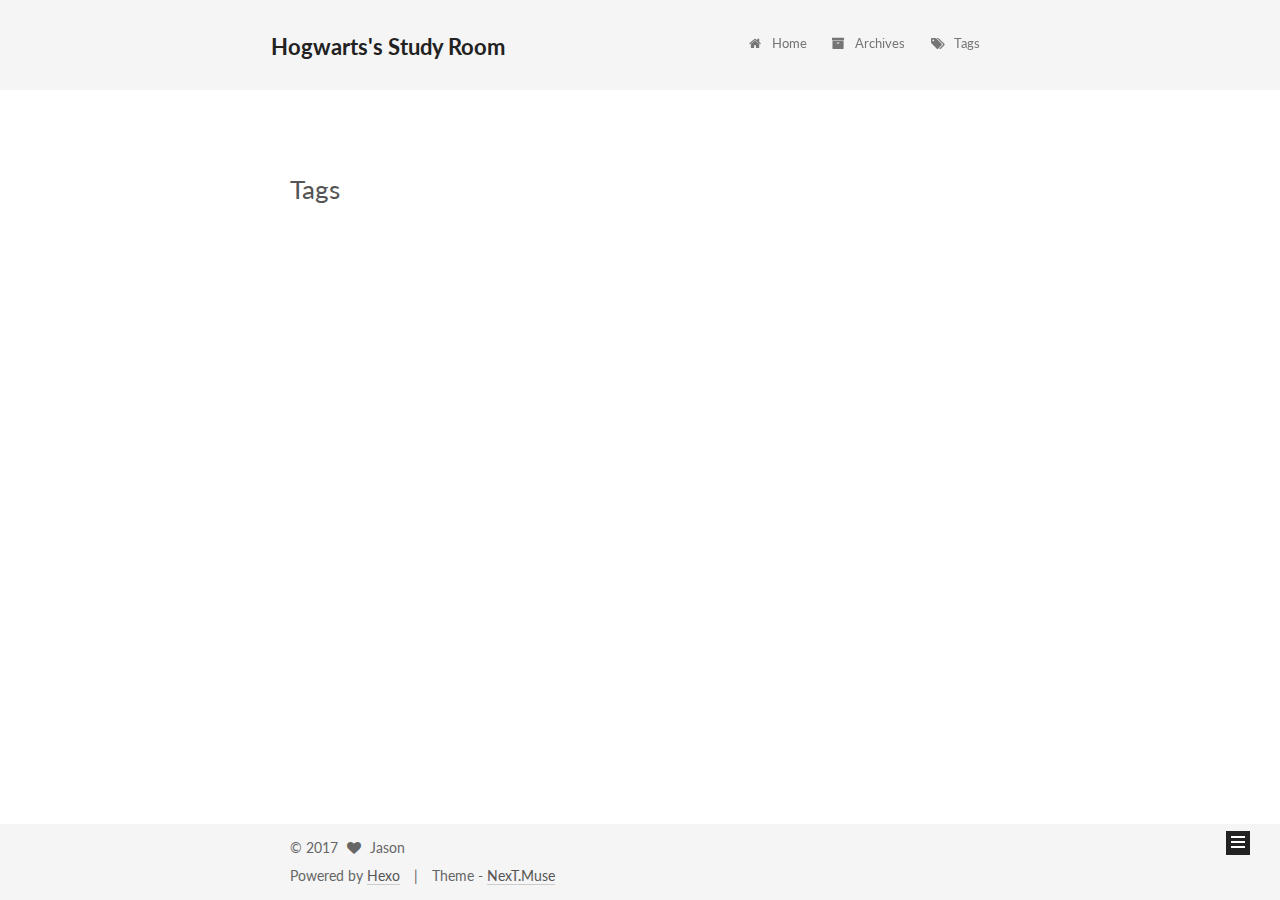
<file: tags/index.html>
<!doctype html>



  


<html class="theme-next muse use-motion" lang="EN">
<head>
  <meta charset="UTF-8"/>
<meta http-equiv="X-UA-Compatible" content="IE=edge" />
<meta name="viewport" content="width=device-width, initial-scale=1, maximum-scale=1"/>



<meta http-equiv="Cache-Control" content="no-transform" />
<meta http-equiv="Cache-Control" content="no-siteapp" />















  
  
  <link href="/lib/fancybox/source/jquery.fancybox.css?v=2.1.5" rel="stylesheet" type="text/css" />




  
  
  
  

  
    
    
  

  

  

  

  

  
    
    
    <link href="//fonts.googleapis.com/css?family=Lato:300,300italic,400,400italic,700,700italic&subset=latin,latin-ext" rel="stylesheet" type="text/css">
  






<link href="/lib/font-awesome/css/font-awesome.min.css?v=4.6.2" rel="stylesheet" type="text/css" />

<link href="/css/main.css?v=5.1.0" rel="stylesheet" type="text/css" />


  <meta name="keywords" content="Hexo, NexT" />








  <link rel="shortcut icon" type="image/x-icon" href="/favicon.ico?v=5.1.0" />






<meta property="og:type" content="website">
<meta property="og:title" content="Tags">
<meta property="og:url" content="http://yoursite.com/tags/index.html">
<meta property="og:site_name" content="Hogwarts's Study Room">
<meta property="og:updated_time" content="2017-03-26T00:31:11.000Z">
<meta name="twitter:card" content="summary">
<meta name="twitter:title" content="Tags">



<script type="text/javascript" id="hexo.configurations">
  var NexT = window.NexT || {};
  var CONFIG = {
    root: '/',
    scheme: 'Muse',
    sidebar: {"position":"left","display":"post","offset":12,"offset_float":0,"b2t":false,"scrollpercent":false},
    fancybox: true,
    motion: true,
    duoshuo: {
      userId: '0',
      author: 'Author'
    },
    algolia: {
      applicationID: '',
      apiKey: '',
      indexName: '',
      hits: {"per_page":10},
      labels: {"input_placeholder":"Search for Posts","hits_empty":"We didn't find any results for the search: ${query}","hits_stats":"${hits} results found in ${time} ms"}
    }
  };
</script>



  <link rel="canonical" href="http://yoursite.com/tags/"/>





  <title>
  

  
    Tags | Hogwarts's Study Room
  
</title>
</head>

<body itemscope itemtype="http://schema.org/WebPage" lang="EN">

  














  
  
    
  

  <div class="container sidebar-position-left  ">
    <div class="headband"></div>

    <header id="header" class="header" itemscope itemtype="http://schema.org/WPHeader">
      <div class="header-inner"><div class="site-brand-wrapper">
  <div class="site-meta ">
    

    <div class="custom-logo-site-title">
      <a href="/"  class="brand" rel="start">
        <span class="logo-line-before"><i></i></span>
        <span class="site-title">Hogwarts's Study Room</span>
        <span class="logo-line-after"><i></i></span>
      </a>
    </div>
      
        <p class="site-subtitle"></p>
      
  </div>

  <div class="site-nav-toggle">
    <button>
      <span class="btn-bar"></span>
      <span class="btn-bar"></span>
      <span class="btn-bar"></span>
    </button>
  </div>
</div>

<nav class="site-nav">
  

  
    <ul id="menu" class="menu">
      
        
        <li class="menu-item menu-item-home">
          <a href="/" rel="section">
            
              <i class="menu-item-icon fa fa-fw fa-home"></i> <br />
            
            Home
          </a>
        </li>
      
        
        <li class="menu-item menu-item-archives">
          <a href="/archives" rel="section">
            
              <i class="menu-item-icon fa fa-fw fa-archive"></i> <br />
            
            Archives
          </a>
        </li>
      
        
        <li class="menu-item menu-item-tags">
          <a href="/tags" rel="section">
            
              <i class="menu-item-icon fa fa-fw fa-tags"></i> <br />
            
            Tags
          </a>
        </li>
      

      
    </ul>
  

  
</nav>



 </div>
    </header>

    <main id="main" class="main">
      <div class="main-inner">
        <div class="content-wrap">
          <div id="content" class="content">
            

  <div id="posts" class="posts-expand">
  <header class="post-header">

	<h1 class="post-title" itemprop="name headline">Tags</h1>



</header>

    
    
      
    
  </div>


          </div>
          


          
  <div class="comments" id="comments">
    
  </div>


        </div>
        
          
  
  <div class="sidebar-toggle">
    <div class="sidebar-toggle-line-wrap">
      <span class="sidebar-toggle-line sidebar-toggle-line-first"></span>
      <span class="sidebar-toggle-line sidebar-toggle-line-middle"></span>
      <span class="sidebar-toggle-line sidebar-toggle-line-last"></span>
    </div>
  </div>

  <aside id="sidebar" class="sidebar">
    <div class="sidebar-inner">

      

      

      <section class="site-overview sidebar-panel sidebar-panel-active">
        <div class="site-author motion-element" itemprop="author" itemscope itemtype="http://schema.org/Person">
          <img class="site-author-image" itemprop="image"
               src="/images/avatar.gif"
               alt="Jason" />
          <p class="site-author-name" itemprop="name">Jason</p>
           
              <p class="site-description motion-element" itemprop="description"></p>
          
        </div>
        <nav class="site-state motion-element">

          
            <div class="site-state-item site-state-posts">
              <a href="/archives">
                <span class="site-state-item-count">2</span>
                <span class="site-state-item-name">posts</span>
              </a>
            </div>
          

          

          
            
            
            <div class="site-state-item site-state-tags">
              
                <span class="site-state-item-count">2</span>
                <span class="site-state-item-name">tags</span>
              
            </div>
          

        </nav>

        

        <div class="links-of-author motion-element">
          
        </div>

        
        

        
        

        


      </section>

      

      

    </div>
  </aside>


        
      </div>
    </main>

    <footer id="footer" class="footer">
      <div class="footer-inner">
        <div class="copyright" >
  
  &copy; 
  <span itemprop="copyrightYear">2017</span>
  <span class="with-love">
    <i class="fa fa-heart"></i>
  </span>
  <span class="author" itemprop="copyrightHolder">Jason</span>
</div>


<div class="powered-by">
  Powered by <a class="theme-link" href="https://hexo.io">Hexo</a>
</div>

<div class="theme-info">
  Theme -
  <a class="theme-link" href="https://github.com/iissnan/hexo-theme-next">
    NexT.Muse
  </a>
</div>


        

        
      </div>
    </footer>

    
      <div class="back-to-top">
        <i class="fa fa-arrow-up"></i>
        
      </div>
    

  </div>

  

<script type="text/javascript">
  if (Object.prototype.toString.call(window.Promise) !== '[object Function]') {
    window.Promise = null;
  }
</script>









  




  
  <script type="text/javascript" src="/lib/jquery/index.js?v=2.1.3"></script>

  
  <script type="text/javascript" src="/lib/fastclick/lib/fastclick.min.js?v=1.0.6"></script>

  
  <script type="text/javascript" src="/lib/jquery_lazyload/jquery.lazyload.js?v=1.9.7"></script>

  
  <script type="text/javascript" src="/lib/velocity/velocity.min.js?v=1.2.1"></script>

  
  <script type="text/javascript" src="/lib/velocity/velocity.ui.min.js?v=1.2.1"></script>

  
  <script type="text/javascript" src="/lib/fancybox/source/jquery.fancybox.pack.js?v=2.1.5"></script>


  


  <script type="text/javascript" src="/js/src/utils.js?v=5.1.0"></script>

  <script type="text/javascript" src="/js/src/motion.js?v=5.1.0"></script>



  
  

  

  


  <script type="text/javascript" src="/js/src/bootstrap.js?v=5.1.0"></script>



  



  




	





  





  





  






  





  

  

  

  

</body>
</html>
</file>
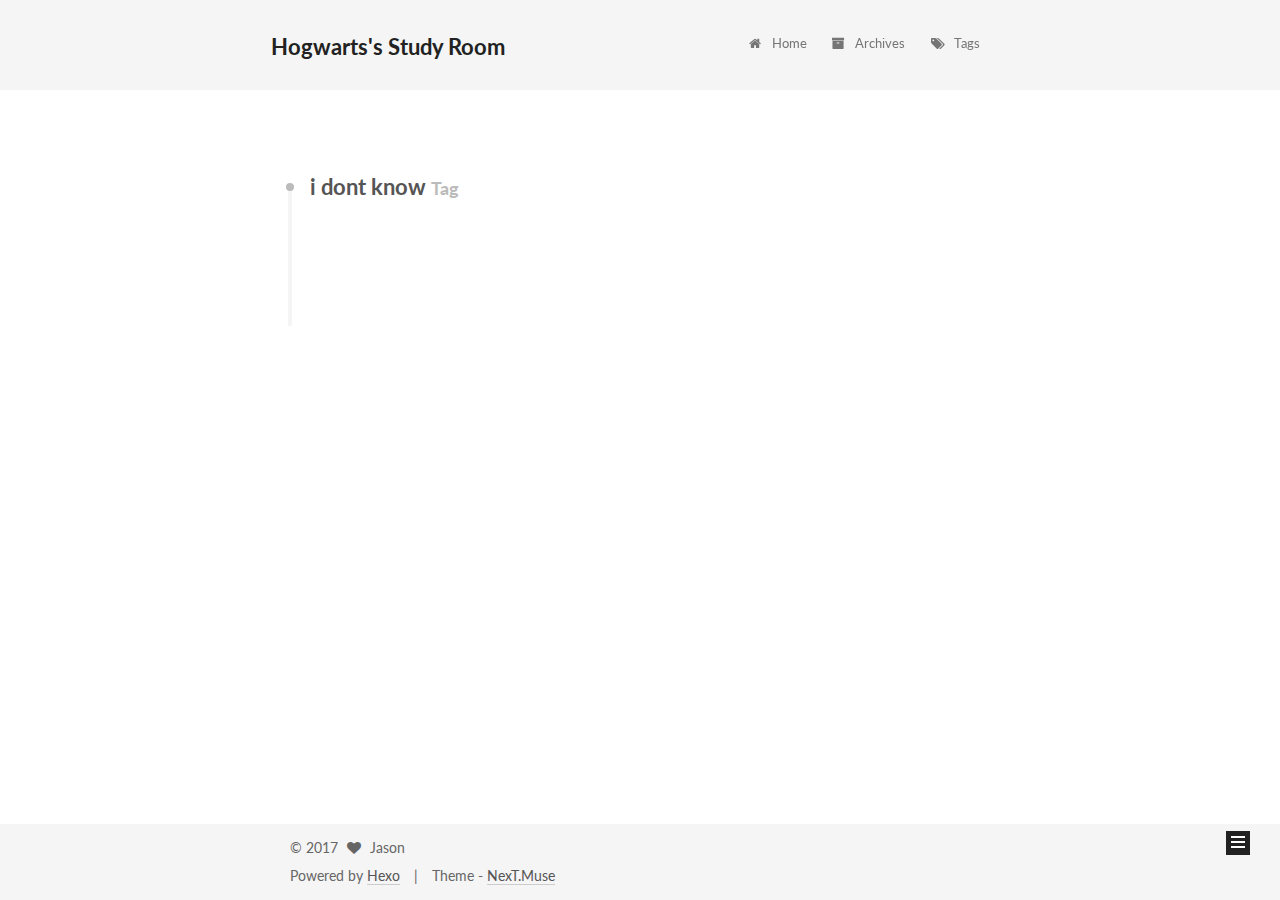
<file: tags/i-dont-know/index.html>
<!doctype html>



  


<html class="theme-next muse use-motion" lang="EN">
<head>
  <meta charset="UTF-8"/>
<meta http-equiv="X-UA-Compatible" content="IE=edge" />
<meta name="viewport" content="width=device-width, initial-scale=1, maximum-scale=1"/>



<meta http-equiv="Cache-Control" content="no-transform" />
<meta http-equiv="Cache-Control" content="no-siteapp" />















  
  
  <link href="/lib/fancybox/source/jquery.fancybox.css?v=2.1.5" rel="stylesheet" type="text/css" />




  
  
  
  

  
    
    
  

  

  

  

  

  
    
    
    <link href="//fonts.googleapis.com/css?family=Lato:300,300italic,400,400italic,700,700italic&subset=latin,latin-ext" rel="stylesheet" type="text/css">
  






<link href="/lib/font-awesome/css/font-awesome.min.css?v=4.6.2" rel="stylesheet" type="text/css" />

<link href="/css/main.css?v=5.1.0" rel="stylesheet" type="text/css" />


  <meta name="keywords" content="Hexo, NexT" />








  <link rel="shortcut icon" type="image/x-icon" href="/favicon.ico?v=5.1.0" />






<meta property="og:type" content="website">
<meta property="og:title" content="Hogwarts's Study Room">
<meta property="og:url" content="http://yoursite.com/tags/i-dont-know/index.html">
<meta property="og:site_name" content="Hogwarts's Study Room">
<meta name="twitter:card" content="summary">
<meta name="twitter:title" content="Hogwarts's Study Room">



<script type="text/javascript" id="hexo.configurations">
  var NexT = window.NexT || {};
  var CONFIG = {
    root: '/',
    scheme: 'Muse',
    sidebar: {"position":"left","display":"post","offset":12,"offset_float":0,"b2t":false,"scrollpercent":false},
    fancybox: true,
    motion: true,
    duoshuo: {
      userId: '0',
      author: 'Author'
    },
    algolia: {
      applicationID: '',
      apiKey: '',
      indexName: '',
      hits: {"per_page":10},
      labels: {"input_placeholder":"Search for Posts","hits_empty":"We didn't find any results for the search: ${query}","hits_stats":"${hits} results found in ${time} ms"}
    }
  };
</script>



  <link rel="canonical" href="http://yoursite.com/tags/i-dont-know/"/>





  <title> Tag: i dont know | Hogwarts's Study Room </title>
</head>

<body itemscope itemtype="http://schema.org/WebPage" lang="EN">

  














  
  
    
  

  <div class="container sidebar-position-left  ">
    <div class="headband"></div>

    <header id="header" class="header" itemscope itemtype="http://schema.org/WPHeader">
      <div class="header-inner"><div class="site-brand-wrapper">
  <div class="site-meta ">
    

    <div class="custom-logo-site-title">
      <a href="/"  class="brand" rel="start">
        <span class="logo-line-before"><i></i></span>
        <span class="site-title">Hogwarts's Study Room</span>
        <span class="logo-line-after"><i></i></span>
      </a>
    </div>
      
        <p class="site-subtitle"></p>
      
  </div>

  <div class="site-nav-toggle">
    <button>
      <span class="btn-bar"></span>
      <span class="btn-bar"></span>
      <span class="btn-bar"></span>
    </button>
  </div>
</div>

<nav class="site-nav">
  

  
    <ul id="menu" class="menu">
      
        
        <li class="menu-item menu-item-home">
          <a href="/" rel="section">
            
              <i class="menu-item-icon fa fa-fw fa-home"></i> <br />
            
            Home
          </a>
        </li>
      
        
        <li class="menu-item menu-item-archives">
          <a href="/archives" rel="section">
            
              <i class="menu-item-icon fa fa-fw fa-archive"></i> <br />
            
            Archives
          </a>
        </li>
      
        
        <li class="menu-item menu-item-tags">
          <a href="/tags" rel="section">
            
              <i class="menu-item-icon fa fa-fw fa-tags"></i> <br />
            
            Tags
          </a>
        </li>
      

      
    </ul>
  

  
</nav>



 </div>
    </header>

    <main id="main" class="main">
      <div class="main-inner">
        <div class="content-wrap">
          <div id="content" class="content">
            

  <div id="posts" class="posts-collapse">
    <div class="collection-title">
      <h2 >
        i dont know
        <small>Tag</small>
      </h2>
    </div>

    
      

  <article class="post post-type-normal" itemscope itemtype="http://schema.org/Article">
    <header class="post-header">

      <h1 class="post-title">
        
            <a class="post-title-link" href="/2017/03/23/hello-world/" itemprop="url">
              
                <span itemprop="name">Hello World</span>
              
            </a>
        
      </h1>

      <div class="post-meta">
        <time class="post-time" itemprop="dateCreated"
              datetime="2017-03-23T01:32:58-04:00"
              content="2017-03-23" >
          03-23
        </time>
      </div>

    </header>
  </article>


    
  </div>

  


          </div>
          


          

        </div>
        
          
  
  <div class="sidebar-toggle">
    <div class="sidebar-toggle-line-wrap">
      <span class="sidebar-toggle-line sidebar-toggle-line-first"></span>
      <span class="sidebar-toggle-line sidebar-toggle-line-middle"></span>
      <span class="sidebar-toggle-line sidebar-toggle-line-last"></span>
    </div>
  </div>

  <aside id="sidebar" class="sidebar">
    <div class="sidebar-inner">

      

      

      <section class="site-overview sidebar-panel sidebar-panel-active">
        <div class="site-author motion-element" itemprop="author" itemscope itemtype="http://schema.org/Person">
          <img class="site-author-image" itemprop="image"
               src="/images/avatar.gif"
               alt="Jason" />
          <p class="site-author-name" itemprop="name">Jason</p>
           
              <p class="site-description motion-element" itemprop="description"></p>
          
        </div>
        <nav class="site-state motion-element">

          
            <div class="site-state-item site-state-posts">
              <a href="/archives">
                <span class="site-state-item-count">2</span>
                <span class="site-state-item-name">posts</span>
              </a>
            </div>
          

          

          
            
            
            <div class="site-state-item site-state-tags">
              
                <span class="site-state-item-count">2</span>
                <span class="site-state-item-name">tags</span>
              
            </div>
          

        </nav>

        

        <div class="links-of-author motion-element">
          
        </div>

        
        

        
        

        


      </section>

      

      

    </div>
  </aside>


        
      </div>
    </main>

    <footer id="footer" class="footer">
      <div class="footer-inner">
        <div class="copyright" >
  
  &copy; 
  <span itemprop="copyrightYear">2017</span>
  <span class="with-love">
    <i class="fa fa-heart"></i>
  </span>
  <span class="author" itemprop="copyrightHolder">Jason</span>
</div>


<div class="powered-by">
  Powered by <a class="theme-link" href="https://hexo.io">Hexo</a>
</div>

<div class="theme-info">
  Theme -
  <a class="theme-link" href="https://github.com/iissnan/hexo-theme-next">
    NexT.Muse
  </a>
</div>


        

        
      </div>
    </footer>

    
      <div class="back-to-top">
        <i class="fa fa-arrow-up"></i>
        
      </div>
    

  </div>

  

<script type="text/javascript">
  if (Object.prototype.toString.call(window.Promise) !== '[object Function]') {
    window.Promise = null;
  }
</script>









  




  
  <script type="text/javascript" src="/lib/jquery/index.js?v=2.1.3"></script>

  
  <script type="text/javascript" src="/lib/fastclick/lib/fastclick.min.js?v=1.0.6"></script>

  
  <script type="text/javascript" src="/lib/jquery_lazyload/jquery.lazyload.js?v=1.9.7"></script>

  
  <script type="text/javascript" src="/lib/velocity/velocity.min.js?v=1.2.1"></script>

  
  <script type="text/javascript" src="/lib/velocity/velocity.ui.min.js?v=1.2.1"></script>

  
  <script type="text/javascript" src="/lib/fancybox/source/jquery.fancybox.pack.js?v=2.1.5"></script>


  


  <script type="text/javascript" src="/js/src/utils.js?v=5.1.0"></script>

  <script type="text/javascript" src="/js/src/motion.js?v=5.1.0"></script>



  
  

  

  


  <script type="text/javascript" src="/js/src/bootstrap.js?v=5.1.0"></script>



  



  




	





  





  





  






  





  

  

  

  

</body>
</html>
</file>
<file: css/main.css>
/* normalize.css v3.0.2 | MIT License | git.io/normalize */
html {
  font-family: sans-serif; /* 1 */
  -ms-text-size-adjust: 100%; /* 2 */
  -webkit-text-size-adjust: 100%; /* 2 */
}
body {
  margin: 0;
}
article,
aside,
details,
figcaption,
figure,
footer,
header,
hgroup,
main,
menu,
nav,
section,
summary {
  display: block;
}
audio,
canvas,
progress,
video {
  display: inline-block; /* 1 */
  vertical-align: baseline; /* 2 */
}
audio:not([controls]) {
  display: none;
  height: 0;
}
[hidden],
template {
  display: none;
}
a {
  background-color: transparent;
}
a:active,
a:hover {
  outline: 0;
}
abbr[title] {
  border-bottom: 1px dotted;
}
b,
strong {
  font-weight: bold;
}
dfn {
  font-style: italic;
}
h1 {
  font-size: 2em;
  margin: 0.67em 0;
}
mark {
  background: #ff0;
  color: #000;
}
small {
  font-size: 80%;
}
sub,
sup {
  font-size: 75%;
  line-height: 0;
  position: relative;
  vertical-align: baseline;
}
sup {
  top: -0.5em;
}
sub {
  bottom: -0.25em;
}
img {
  border: 0;
}
svg:not(:root) {
  overflow: hidden;
}
figure {
  margin: 1em 40px;
}
hr {
  -moz-box-sizing: content-box;
  box-sizing: content-box;
  height: 0;
}
pre {
  overflow: auto;
}
code,
kbd,
pre,
samp {
  font-family: monospace, monospace;
  font-size: 1em;
}
button,
input,
optgroup,
select,
textarea {
  color: inherit; /* 1 */
  font: inherit; /* 2 */
  margin: 0; /* 3 */
}
button {
  overflow: visible;
}
button,
select {
  text-transform: none;
}
button,
html input[type="button"],
input[type="reset"],
input[type="submit"] {
  -webkit-appearance: button; /* 2 */
  cursor: pointer; /* 3 */
}
button[disabled],
html input[disabled] {
  cursor: default;
}
button::-moz-focus-inner,
input::-moz-focus-inner {
  border: 0;
  padding: 0;
}
input {
  line-height: normal;
}
input[type="checkbox"],
input[type="radio"] {
  box-sizing: border-box; /* 1 */
  padding: 0; /* 2 */
}
input[type="number"]::-webkit-inner-spin-button,
input[type="number"]::-webkit-outer-spin-button {
  height: auto;
}
input[type="search"] {
  -webkit-appearance: textfield; /* 1 */
  -moz-box-sizing: content-box;
  -webkit-box-sizing: content-box; /* 2 */
  box-sizing: content-box;
}
input[type="search"]::-webkit-search-cancel-button,
input[type="search"]::-webkit-search-decoration {
  -webkit-appearance: none;
}
fieldset {
  border: 1px solid #c0c0c0;
  margin: 0 2px;
  padding: 0.35em 0.625em 0.75em;
}
legend {
  border: 0; /* 1 */
  padding: 0; /* 2 */
}
textarea {
  overflow: auto;
}
optgroup {
  font-weight: bold;
}
table {
  border-collapse: collapse;
  border-spacing: 0;
}
td,
th {
  padding: 0;
}
::selection {
  background: #262a30;
  color: #fff;
}
body {
  position: relative;
  font-family: 'Lato', "PingFang SC", "Microsoft YaHei", sans-serif;
  font-size: 14px;
  line-height: 2;
  color: #555;
  background: #fff;
}
@media (max-width: 767px) {
  body {
    padding-right: 0 !important;
  }
}
@media (min-width: 768px) and (max-width: 991px) {
  body {
    padding-right: 0 !important;
  }
}
@media (min-width: 1600px) {
  body {
    font-size: 16px;
  }
}
h1,
h2,
h3,
h4,
h5,
h6 {
  margin: 0;
  padding: 0;
  font-weight: bold;
  line-height: 1.5;
  font-family: 'Lato', "PingFang SC", "Microsoft YaHei", sans-serif;
}
h2,
h3,
h4,
h5,
h6 {
  margin: 20px 0 15px;
}
h1 {
  font-size: 24px;
}
@media (max-width: 767px) {
  h1 {
    font-size: 20px;
  }
}
h2 {
  font-size: 22px;
}
@media (max-width: 767px) {
  h2 {
    font-size: 18px;
  }
}
h3 {
  font-size: 20px;
}
@media (max-width: 767px) {
  h3 {
    font-size: 16px;
  }
}
h4 {
  font-size: 18px;
}
@media (max-width: 767px) {
  h4 {
    font-size: 14px;
  }
}
h5 {
  font-size: 16px;
}
@media (max-width: 767px) {
  h5 {
    font-size: 12px;
  }
}
h6 {
  font-size: 14px;
}
@media (max-width: 767px) {
  h6 {
    font-size: 10px;
  }
}
p {
  margin: 0 0 25px 0;
}
a {
  color: #555;
  text-decoration: none;
  border-bottom: 1px solid #999;
  word-wrap: break-word;
}
a:hover {
  color: #222;
  border-bottom-color: #222;
}
blockquote {
  margin: 0;
  padding: 0;
}
img {
  display: block;
  margin: auto;
  max-width: 100%;
  height: auto;
}
hr {
  margin: 40px 0;
  height: 3px;
  border: none;
  background-color: #ddd;
  background-image: repeating-linear-gradient(-45deg, #fff, #fff 4px, transparent 4px, transparent 8px);
}
blockquote {
  padding: 0 15px;
  color: #666;
  border-left: 4px solid #ddd;
}
blockquote cite::before {
  content: "-";
  padding: 0 5px;
}
dt {
  font-weight: 700;
}
dd {
  margin: 0;
  padding: 0;
}
.text-left {
  text-align: left;
}
.text-center {
  text-align: center;
}
.text-right {
  text-align: right;
}
.text-justify {
  text-align: justify;
}
.text-nowrap {
  white-space: nowrap;
}
.text-lowercase {
  text-transform: lowercase;
}
.text-uppercase {
  text-transform: uppercase;
}
.text-capitalize {
  text-transform: capitalize;
}
.center-block {
  display: block;
  margin-left: auto;
  margin-right: auto;
}
.clearfix:before,
.clearfix:after {
  content: " ";
  display: table;
}
.clearfix:after {
  clear: both;
}
.pullquote {
  width: 45%;
}
.pullquote.left {
  float: left;
  margin-left: 5px;
  margin-right: 10px;
}
.pullquote.right {
  float: right;
  margin-left: 10px;
  margin-right: 5px;
}
.affix.affix.affix {
  position: fixed;
}
.translation {
  margin-top: -20px;
  font-size: 14px;
  color: #999;
}
.scrollbar-measure {
  width: 100px;
  height: 100px;
  overflow: scroll;
  position: absolute;
  top: -9999px;
}
.use-motion .motion-element {
  opacity: 0;
}
table {
  margin: 20px 0;
  width: 100%;
  border-collapse: collapse;
  border-spacing: 0;
  border: 1px solid #ddd;
  font-size: 14px;
  table-layout: fixed;
  word-wrap: break-all;
}
table>tbody>tr:nth-of-type(odd) {
  background-color: #f9f9f9;
}
table>tbody>tr:hover {
  background-color: #f5f5f5;
}
caption,
th,
td {
  padding: 8px;
  text-align: left;
  vertical-align: middle;
  font-weight: normal;
}
th,
td {
  border-bottom: 3px solid #ddd;
  border-right: 1px solid #eee;
}
th {
  padding-bottom: 10px;
  font-weight: 700;
}
td {
  border-bottom-width: 1px;
}
html,
body {
  height: 100%;
}
.container {
  position: relative;
  min-height: 100%;
}
.header-inner {
  margin: 0 auto;
  padding: 100px 0 70px;
  width: 700px;
}
@media (min-width: 1600px) {
  .container .header-inner {
    width: 900px;
  }
}
.main {
  padding-bottom: 150px;
}
.main-inner {
  margin: 0 auto;
  width: 700px;
}
@media (min-width: 1600px) {
  .container .main-inner {
    width: 900px;
  }
}
.footer {
  position: absolute;
  left: 0;
  bottom: 0;
  width: 100%;
  min-height: 50px;
}
.footer-inner {
  box-sizing: border-box;
  margin: 20px auto;
  width: 700px;
}
@media (min-width: 1600px) {
  .container .footer-inner {
    width: 900px;
  }
}
pre,
.highlight {
  overflow: auto;
  margin: 20px 0;
  padding: 0;
  font-size: 13px;
  color: #4d4d4c;
  background: #f7f7f7;
  line-height: 1.6;
}
pre,
code {
  font-family: consolas, Menlo, "PingFang SC", "Microsoft YaHei", monospace;
}
code {
  padding: 2px 4px;
  word-wrap: break-word;
  color: #555;
  background: #eee;
  border-radius: 3px;
  font-size: 13px;
}
pre code {
  padding: 0;
  color: #4d4d4c;
  background: none;
  text-shadow: none;
}
.highlight {
  border-radius: 1px;
}
.highlight pre {
  border: none;
  margin: 0;
  padding: 10px 0;
}
.highlight table {
  margin: 0;
  width: auto;
  border: none;
}
.highlight td {
  border: none;
  padding: 0;
}
.highlight figcaption {
  font-size: 1em;
  color: #4d4d4c;
  line-height: 1em;
  margin-bottom: 1em;
}
.highlight figcaption:before,
.highlight figcaption:after {
  content: " ";
  display: table;
}
.highlight figcaption:after {
  clear: both;
}
.highlight figcaption a {
  float: right;
  color: #4d4d4c;
}
.highlight figcaption a:hover {
  border-bottom-color: #4d4d4c;
}
.highlight .gutter pre {
  padding-left: 10px;
  padding-right: 10px;
  color: #869194;
  text-align: right;
  background-color: #eff2f3;
}
.highlight .code pre {
  padding-left: 10px;
  padding-right: 10px;
  background-color: #f7f7f7;
}
.highlight .line {
  height: 20px;
}
.gutter {
  -webkit-user-select: none;
  -moz-user-select: none;
  -ms-user-select: none;
  user-select: none;
}
.gist table {
  width: auto;
}
.gist table td {
  border: none;
}
pre .deletion {
  background: #fdd;
}
pre .addition {
  background: #dfd;
}
pre .meta {
  color: #8959a8;
}
pre .comment {
  color: #8e908c;
}
pre .variable,
pre .attribute,
pre .tag,
pre .regexp,
pre .ruby .constant,
pre .xml .tag .title,
pre .xml .pi,
pre .xml .doctype,
pre .html .doctype,
pre .css .id,
pre .css .class,
pre .css .pseudo {
  color: #c82829;
}
pre .number,
pre .preprocessor,
pre .built_in,
pre .literal,
pre .params,
pre .constant,
pre .command {
  color: #f5871f;
}
pre .ruby .class .title,
pre .css .rules .attribute,
pre .string,
pre .value,
pre .inheritance,
pre .header,
pre .ruby .symbol,
pre .xml .cdata,
pre .special,
pre .number,
pre .formula {
  color: #718c00;
}
pre .title,
pre .css .hexcolor {
  color: #3e999f;
}
pre .function,
pre .python .decorator,
pre .python .title,
pre .ruby .function .title,
pre .ruby .title .keyword,
pre .perl .sub,
pre .javascript .title,
pre .coffeescript .title {
  color: #4271ae;
}
pre .keyword,
pre .javascript .function {
  color: #8959a8;
}
.full-image.full-image.full-image {
  border: none;
  max-width: 100%;
  width: auto;
  margin: 20px auto;
}
@media (min-width: 992px) {
  .full-image.full-image.full-image {
    max-width: none;
    width: 110%;
    margin: 25px -5%;
  }
}
.blockquote-center,
.page-home .post-type-quote blockquote,
.page-post-detail .post-type-quote blockquote {
  position: relative;
  margin: 40px 0;
  padding: 0;
  border-left: none;
  text-align: center;
}
.blockquote-center::before,
.page-home .post-type-quote blockquote::before,
.page-post-detail .post-type-quote blockquote::before,
.blockquote-center::after,
.page-home .post-type-quote blockquote::after,
.page-post-detail .post-type-quote blockquote::after {
  position: absolute;
  content: ' ';
  display: block;
  width: 100%;
  height: 24px;
  opacity: 0.2;
  background-repeat: no-repeat;
  background-position: 0 -6px;
  background-size: 22px 22px;
}
.blockquote-center::before,
.page-home .post-type-quote blockquote::before,
.page-post-detail .post-type-quote blockquote::before {
  top: -20px;
  background-image: url("../images/quote-l.svg");
  border-top: 1px solid #ccc;
}
.blockquote-center::after,
.page-home .post-type-quote blockquote::after,
.page-post-detail .post-type-quote blockquote::after {
  bottom: -20px;
  background-image: url("../images/quote-r.svg");
  border-bottom: 1px solid #ccc;
  background-position: 100% 8px;
}
.blockquote-center p,
.page-home .post-type-quote blockquote p,
.page-post-detail .post-type-quote blockquote p,
.blockquote-center div,
.page-home .post-type-quote blockquote div,
.page-post-detail .post-type-quote blockquote div {
  text-align: center;
}
.post .post-body .group-picture img {
  box-sizing: border-box;
  padding: 0 3px;
  border: none;
}
.post .group-picture-row {
  overflow: hidden;
  margin-top: 6px;
}
.post .group-picture-row:first-child {
  margin-top: 0;
}
.post .group-picture-column {
  float: left;
}
.page-post-detail .post-body .group-picture-column {
  float: none;
  margin-top: 10px;
  width: auto !important;
}
.page-post-detail .post-body .group-picture-column img {
  margin: 0 auto;
}
.page-archive .group-picture-container {
  overflow: hidden;
}
.page-archive .group-picture-row {
  float: left;
}
.page-archive .group-picture-row:first-child {
  margin-top: 6px;
}
.page-archive .group-picture-column {
  max-width: 150px;
  max-height: 150px;
}
.note {
  padding: 20px;
  margin: 20px 0;
  border: 1px solid #eee;
  border-left-width: 5px;
  border-radius: 3px;
}
.note h2,
.note h3,
.note h4,
.note h5,
.note h6 {
  margin-top: 0;
  margin-bottom: 5px;
}
.note p:last-child {
  margin-bottom: 0;
}
.note code {
  border-radius: 3px;
}
.note+.note {
  margin-top: -5px;
}
.default {
  border-left-color: #777;
}
.default h2,
.default h3,
.default h4,
.default h5,
.default h6 {
  color: #777;
}
.primary {
  border-left-color: #428bca;
}
.primary h2,
.primary h3,
.primary h4,
.primary h5,
.primary h6 {
  color: #428bca;
}
.success {
  border-left-color: #5cb85c;
}
.success h2,
.success h3,
.success h4,
.success h5,
.success h6 {
  color: #5cb85c;
}
.danger {
  border-left-color: #d9534f;
}
.danger h2,
.danger h3,
.danger h4,
.danger h5,
.danger h6 {
  color: #d9534f;
}
.warning {
  border-left-color: #f0ad4e;
}
.warning h2,
.warning h3,
.warning h4,
.warning h5,
.warning h6 {
  color: #f0ad4e;
}
.info {
  border-left-color: #5bc0de;
}
.info h2,
.info h3,
.info h4,
.info h5,
.info h6 {
  color: #5bc0de;
}
.btn {
  display: inline-block;
  padding: 0 20px;
  font-size: 14px;
  color: #fff;
  background: #222;
  border: 2px solid #222;
  text-decoration: none;
  border-radius: 0;
  transition-property: background-color;
  transition-duration: 0.2s;
  transition-timing-function: ease-in-out;
  transition-delay: 0s;
}
.btn:hover,
.post-button .btn:hover {
  border-color: #222;
  color: #222;
  background: #fff;
}
.btn-bar {
  display: block;
  width: 22px;
  height: 2px;
  background: #555;
  border-radius: 1px;
}
.btn-bar+.btn-bar {
  margin-top: 4px;
}
.pagination {
  margin: 120px 0 40px;
  text-align: center;
  border-top: 1px solid #eee;
}
.page-number-basic,
.pagination .prev,
.pagination .next,
.pagination .page-number,
.pagination .space {
  display: inline-block;
  position: relative;
  top: -1px;
  margin: 0 10px;
  padding: 0 10px;
  line-height: 30px;
}
@media (max-width: 767px) {
  .page-number-basic,
  .pagination .prev,
  .pagination .next,
  .pagination .page-number,
  .pagination .space {
    margin: 0 5px;
  }
}
.pagination .prev,
.pagination .next,
.pagination .page-number {
  border-bottom: 0;
  border-top: 1px solid #eee;
  transition-property: border-color;
  transition-duration: 0.2s;
  transition-timing-function: ease-in-out;
  transition-delay: 0s;
}
.pagination .prev:hover,
.pagination .next:hover,
.pagination .page-number:hover {
  border-top-color: #222;
}
.pagination .space {
  padding: 0;
  margin: 0;
}
.pagination .prev {
  margin-left: 0;
}
.pagination .next {
  margin-right: 0;
}
.pagination .page-number.current {
  color: #fff;
  background: #ccc;
  border-top-color: #ccc;
}
@media (max-width: 767px) {
  .pagination {
    border-top: none;
  }
  .pagination .prev,
  .pagination .next,
  .pagination .page-number {
    margin-bottom: 10px;
    border-top: 0;
    border-bottom: 1px solid #eee;
  }
  .pagination .prev:hover,
  .pagination .next:hover,
  .pagination .page-number:hover {
    border-bottom-color: #222;
  }
}
.comments {
  margin: 60px 20px 0;
}
.tag-cloud {
  text-align: center;
}
.tag-cloud a {
  display: inline-block;
  margin: 10px;
}
.back-to-top {
  box-sizing: border-box;
  position: fixed;
  bottom: -100px;
  right: 30px;
  z-index: 1050;
  padding: 0 6px;
  width: 24px;
  background: #222;
  font-size: 12px;
  opacity: 1;
  color: #fff;
  cursor: pointer;
  text-align: center;
  -webkit-transform: translateZ(0);
  transition-property: bottom;
  transition-duration: 0.2s;
  transition-timing-function: ease-in-out;
  transition-delay: 0s;
}
@media (max-width: 767px) {
  .back-to-top {
    display: none;
  }
}
@media (min-width: 768px) and (max-width: 991px) {
  .back-to-top {
    display: none;
  }
}
.back-to-top.back-to-top-on {
  bottom: 19px;
}
.header {
  background: #fff;
}
.header-inner {
  position: relative;
}
.headband {
  height: 3px;
  background: #222;
}
.site-meta {
  margin: 0;
  text-align: left;
}
@media (max-width: 767px) {
  .site-meta {
    text-align: center;
  }
}
.brand {
  position: relative;
  display: inline-block;
  padding: 0 40px;
  color: #222;
  background: #222;
  border-bottom: none;
}
.brand:hover {
  color: #222;
}
.logo {
  display: inline-block;
  margin-right: 5px;
  line-height: 36px;
  vertical-align: top;
}
.site-title {
  display: inline-block;
  vertical-align: top;
  line-height: 36px;
  font-size: 20px;
  font-weight: normal;
  font-family: 'Lato', "PingFang SC", "Microsoft YaHei", sans-serif;
}
.site-subtitle {
  margin-top: 10px;
  font-size: 13px;
  color: #999;
}
.use-motion .brand {
  opacity: 0;
}
.use-motion .logo,
.use-motion .site-title,
.use-motion .site-subtitle {
  opacity: 0;
  position: relative;
  top: -10px;
}
.site-nav-toggle {
  display: none;
  position: absolute;
  top: 10px;
  left: 10px;
}
@media (max-width: 767px) {
  .site-nav-toggle {
    display: block;
  }
}
.site-nav-toggle button {
  margin-top: 2px;
  padding: 9px 10px;
  background: transparent;
  border: none;
}
@media (max-width: 767px) {
  .site-nav {
    display: none;
    margin: 0 -10px;
    padding: 0 10px;
    clear: both;
    border-top: 1px solid #ddd;
  }
}
@media (min-width: 768px) and (max-width: 991px) {
  .site-nav {
    display: block !important;
  }
}
@media (min-width: 992px) {
  .site-nav {
    display: block !important;
  }
}
.menu {
  margin-top: 20px;
  padding-left: 0;
  text-align: center;
}
.menu .menu-item {
  display: inline-block;
  margin: 0 10px;
  list-style: none;
}
@media screen and (max-width: 767px) {
  .menu .menu-item {
    margin-top: 10px;
  }
}
.menu .menu-item a {
  display: block;
  font-size: 13px;
  line-height: inherit;
  border-bottom: 1px solid transparent;
  transition-property: border-color;
  transition-duration: 0.2s;
  transition-timing-function: ease-in-out;
  transition-delay: 0s;
}
.menu .menu-item a:hover {
  border-bottom-color: #222;
}
.menu .menu-item .fa {
  margin-right: 5px;
}
.use-motion .menu-item {
  opacity: 0;
}
.post-body {
  font-family: 'Lato', "PingFang SC", "Microsoft YaHei", sans-serif;
}
@media (max-width: 767px) {
  .post-body {
    word-break: break-word;
  }
}
.post-body .fancybox img {
  display: block !important;
  margin: 0 auto;
  cursor: pointer;
  cursor: zoom-in;
  cursor: -webkit-zoom-in;
}
.post-body .image-caption,
.post-body .figure .caption {
  margin: 10px auto 15px;
  text-align: center;
  font-size: 14px;
  color: #999;
  font-weight: bold;
  line-height: 1;
}
.post-sticky-flag {
  display: inline-block;
  font-size: 16px;
  -ms-transform: rotate(30deg);
  -webkit-transform: rotate(30deg);
  -moz-transform: rotate(30deg);
  -ms-transform: rotate(30deg);
  -o-transform: rotate(30deg);
  transform: rotate(30deg);
}
.posts-expand {
  padding-top: 40px;
}
@media (max-width: 767px) {
  .posts-expand {
    margin: 0 20px;
  }
  .post-body pre,
  .post-body .highlight {
    padding: 10px;
  }
  .post-body pre .gutter pre,
  .post-body .highlight .gutter pre {
    padding-right: 10px;
  }
}
@media (min-width: 992px) {
  .posts-expand .post-body {
    text-align: justify;
  }
}
.posts-expand .post-body h2,
.posts-expand .post-body h3,
.posts-expand .post-body h4,
.posts-expand .post-body h5,
.posts-expand .post-body h6 {
  padding-top: 10px;
}
.posts-expand .post-body h2 .header-anchor,
.posts-expand .post-body h3 .header-anchor,
.posts-expand .post-body h4 .header-anchor,
.posts-expand .post-body h5 .header-anchor,
.posts-expand .post-body h6 .header-anchor {
  float: right;
  margin-left: 10px;
  color: #ccc;
  border-bottom-style: none;
  visibility: hidden;
}
.posts-expand .post-body h2 .header-anchor:hover,
.posts-expand .post-body h3 .header-anchor:hover,
.posts-expand .post-body h4 .header-anchor:hover,
.posts-expand .post-body h5 .header-anchor:hover,
.posts-expand .post-body h6 .header-anchor:hover {
  color: inherit;
}
.posts-expand .post-body h2:hover .header-anchor,
.posts-expand .post-body h3:hover .header-anchor,
.posts-expand .post-body h4:hover .header-anchor,
.posts-expand .post-body h5:hover .header-anchor,
.posts-expand .post-body h6:hover .header-anchor {
  visibility: visible;
}
.posts-expand .post-body ul li {
  list-style: circle;
}
.posts-expand .post-body img {
  box-sizing: border-box;
  margin: auto;
  padding: 3px;
  border: 1px solid #ddd;
}
.posts-expand .fancybox img {
  margin: 0 auto;
}
@media (max-width: 767px) {
  .posts-collapse {
    margin: 0 20px;
  }
  .posts-collapse .post-title,
  .posts-collapse .post-meta {
    display: block;
    width: auto;
    text-align: left;
  }
}
.posts-collapse {
  position: relative;
  z-index: 1010;
  margin-left: 0;
}
.posts-collapse::after {
  content: " ";
  position: absolute;
  top: 20px;
  left: 0;
  margin-left: -2px;
  width: 4px;
  height: 100%;
  background: #f5f5f5;
  z-index: -1;
}
@media (max-width: 767px) {
  .posts-collapse {
    margin: 0 20px;
  }
}
.posts-collapse .collection-title {
  position: relative;
  margin: 60px 0;
}
.posts-collapse .collection-title h2 {
  margin-left: 20px;
}
.posts-collapse .collection-title small {
  color: #bbb;
}
.posts-collapse .collection-title::before {
  content: " ";
  position: absolute;
  left: 0;
  top: 50%;
  margin-left: -4px;
  margin-top: -4px;
  width: 8px;
  height: 8px;
  background: #bbb;
  border-radius: 50%;
}
.posts-collapse .post {
  margin: 30px 0;
}
.posts-collapse .post-header {
  position: relative;
  transition-duration: 0.2s;
  transition-timing-function: ease-in-out;
  transition-delay: 0s;
  transition-property: border;
  border-bottom: 1px dashed #ccc;
}
.posts-collapse .post-header::before {
  content: " ";
  position: absolute;
  left: 0;
  top: 12px;
  width: 6px;
  height: 6px;
  margin-left: -4px;
  background: #bbb;
  border-radius: 50%;
  border: 1px solid #fff;
  transition-duration: 0.2s;
  transition-timing-function: ease-in-out;
  transition-delay: 0s;
  transition-property: background;
}
.posts-collapse .post-header:hover {
  border-bottom-color: #666;
}
.posts-collapse .post-header:hover::before {
  background: #222;
}
.posts-collapse .post-meta {
  position: absolute;
  font-size: 12px;
  left: 20px;
  top: 5px;
}
.posts-collapse .post-comments-count {
  display: none;
}
.posts-collapse .post-title {
  margin-left: 60px;
  font-size: 16px;
  font-weight: normal;
  line-height: inherit;
}
.posts-collapse .post-title::after {
  margin-left: 3px;
  opacity: 0.6;
}
.posts-collapse .post-title a {
  color: #666;
  border-bottom: none;
}
.page-home .post-type-quote .post-header,
.page-post-detail .post-type-quote .post-header,
.page-home .post-type-quote .post-tags,
.page-post-detail .post-type-quote .post-tags {
  display: none;
}
.posts-expand .post-title {
  font-size: 26px;
  text-align: center;
  word-break: break-word;
  font-weight: 400;
}
@media (max-width: 767px) {
  .posts-expand .post-title {
    font-size: 22px;
  }
}
.posts-expand .post-title-link {
  display: inline-block;
  position: relative;
  color: #555;
  border-bottom: none;
  line-height: 1.2;
  vertical-align: top;
}
.posts-expand .post-title-link::before {
  content: "";
  position: absolute;
  width: 100%;
  height: 2px;
  bottom: 0;
  left: 0;
  background-color: #000;
  visibility: hidden;
  -webkit-transform: scaleX(0);
  -moz-transform: scaleX(0);
  -ms-transform: scaleX(0);
  -o-transform: scaleX(0);
  transform: scaleX(0);
  transition-duration: 0.2s;
  transition-timing-function: ease-in-out;
  transition-delay: 0s;
}
.posts-expand .post-title-link:hover::before {
  visibility: visible;
  -webkit-transform: scaleX(1);
  -moz-transform: scaleX(1);
  -ms-transform: scaleX(1);
  -o-transform: scaleX(1);
  transform: scaleX(1);
}
.posts-expand .post-title-link .fa {
  font-size: 16px;
}
.posts-expand .post-meta {
  margin: 3px 0 60px 0;
  color: #999;
  font-family: 'Lato', "PingFang SC", "Microsoft YaHei", sans-serif;
  font-size: 12px;
  text-align: center;
}
.posts-expand .post-meta .post-category-list {
  display: inline-block;
  margin: 0;
  padding: 3px;
}
.posts-expand .post-meta .post-category-list-link {
  color: #999;
}
.posts-expand .post-meta .post-description {
  font-size: 14px;
  margin-top: 2px;
}
.post-meta-divider {
  margin: 0 0.5em;
}
.post-meta-item-icon {
  margin-right: 3px;
}
@media (min-width: 768px) and (max-width: 991px) {
  .post-meta-item-icon {
    display: inline-block;
  }
}
@media (max-width: 767px) {
  .post-meta-item-icon {
    display: inline-block;
  }
}
@media (min-width: 768px) and (max-width: 991px) {
  .post-meta-item-text {
    display: none;
  }
}
@media (max-width: 767px) {
  .post-meta-item-text {
    display: none;
  }
}
@media (max-width: 767px) {
  .posts-expand .post-comments-count {
    display: none;
  }
}
.social-like {
  font-size: 14px;
  height: 20px;
  text-align: center;
  border-top: 1px solid #eee;
  padding-top: 9px;
  margin-top: 45px;
  display: flex;
  justify-content: center;
}
.vk_like {
  width: 85px;
  height: 21px;
  padding-top: 7px;
  align-self: center;
}
.fb_like {
  height: 30px;
  align-self: center;
}
.post-button {
  margin-top: 50px;
}
.post-button .btn {
  color: #555;
  font-size: 14px;
  background: transparent;
  border-radius: 0;
  line-height: 2;
  margin: 0 4px 8px 4px;
}
.post-button .fa-fw {
  width: 1.285714285714286em;
  text-align: left;
}
.posts-expand .post-tags {
  margin-top: 40px;
  text-align: center;
}
.posts-expand .post-tags a {
  display: inline-block;
  margin-right: 10px;
  font-size: 13px;
}
.post-nav {
  display: table;
  margin-top: 15px;
  width: 100%;
  border-top: 1px solid #eee;
}
.post-nav-divider {
  display: table-cell;
  width: 10%;
}
.post-nav-item {
  display: table-cell;
  padding: 10px 0 0 0;
  width: 45%;
  vertical-align: top;
}
.post-nav-item a {
  position: relative;
  display: block;
  line-height: 25px;
  font-size: 14px;
  color: #555;
  border-bottom: none;
}
.post-nav-item a:hover {
  color: #222;
  border-bottom: none;
}
.post-nav-item a:active {
  top: 2px;
}
.post-nav-item .fa {
  position: absolute;
  top: 8px;
  left: 0;
  font-size: 12px;
}
.post-nav-next a {
  padding-left: 15px;
}
.post-nav-prev {
  text-align: right;
}
.post-nav-prev a {
  padding-right: 15px;
}
.post-nav-prev .fa {
  right: 0;
  left: auto;
}
.posts-expand .post-eof {
  display: block;
  margin: 80px auto 60px;
  width: 8%;
  height: 1px;
  background: #ccc;
  text-align: center;
}
.post:last-child .post-eof.post-eof.post-eof {
  display: none;
}
.post-gallery {
  display: table;
  table-layout: fixed;
  width: 100%;
  border-collapse: separate;
}
.post-gallery-row {
  display: table-row;
}
.post-gallery .post-gallery-img {
  display: table-cell;
  text-align: center;
  vertical-align: middle;
  border: none;
}
.post-gallery .post-gallery-img img {
  max-width: 100%;
  max-height: 100%;
  border: none;
}
.fancybox-close,
.fancybox-close:hover {
  border: none;
}
.sidebar {
  position: fixed;
  right: 0;
  top: 0;
  bottom: 0;
  width: 0;
  z-index: 1040;
  box-shadow: inset 0 2px 6px #000;
  background: #222;
  -webkit-transform: translateZ(0);
}
.sidebar a {
  color: #999;
  border-bottom-color: #555;
}
.sidebar a:hover {
  color: #eee;
}
@media (min-width: 768px) and (max-width: 991px) {
  .sidebar {
    display: none !important;
  }
}
@media (max-width: 767px) {
  .sidebar {
    display: none !important;
  }
}
.sidebar-inner {
  position: relative;
  padding: 20px 10px;
  color: #999;
  text-align: center;
}
.sidebar-toggle {
  position: fixed;
  right: 30px;
  bottom: 45px;
  width: 14px;
  height: 14px;
  padding: 5px;
  background: #222;
  line-height: 0;
  z-index: 1050;
  cursor: pointer;
  -webkit-transform: translateZ(0);
}
@media (min-width: 768px) and (max-width: 991px) {
  .sidebar-toggle {
    display: none;
  }
}
@media (max-width: 767px) {
  .sidebar-toggle {
    display: none;
  }
}
.sidebar-toggle-line {
  position: relative;
  display: inline-block;
  vertical-align: top;
  height: 2px;
  width: 100%;
  background: #fff;
  margin-top: 3px;
}
.sidebar-toggle-line:first-child {
  margin-top: 0;
}
.site-author-image {
  display: block;
  margin: 0 auto;
  padding: 2px;
  max-width: 96px;
  height: auto;
  border: 2px solid #333;
}
.site-author-name {
  margin: 5px 0 0;
  text-align: center;
  color: #f5f5f5;
  font-weight: normal;
}
.site-description {
  margin-top: 5px;
  text-align: center;
  font-size: 14px;
  color: #999;
}
.site-state {
  overflow: hidden;
  line-height: 1.4;
  white-space: nowrap;
  text-align: center;
}
.site-state-item {
  display: inline-block;
  padding: 0 15px;
  border-left: 1px solid #333;
}
.site-state-item:first-child {
  border-left: none;
}
.site-state-item a {
  border-bottom: none;
}
.site-state-item-count {
  display: block;
  text-align: center;
  color: inherit;
  font-weight: 600;
  font-size: 18px;
}
.site-state-item-name {
  font-size: 13px;
  color: inherit;
}
.feed-link {
  margin-top: 20px;
}
.feed-link a {
  display: inline-block;
  padding: 0 15px;
  color: #fc6423;
  border: 1px solid #fc6423;
  border-radius: 4px;
}
.feed-link a i {
  color: #fc6423;
  font-size: 14px;
}
.feed-link a:hover {
  color: #fff;
  background: #fc6423;
}
.feed-link a:hover i {
  color: #fff;
}
.links-of-author {
  margin-top: 20px;
}
.links-of-author a {
  display: inline-block;
  vertical-align: middle;
  margin-right: 10px;
  margin-bottom: 10px;
  border-bottom-color: #555;
  font-size: 13px;
}
.links-of-author a:before {
  display: inline-block;
  vertical-align: middle;
  margin-right: 3px;
  content: " ";
  width: 4px;
  height: 4px;
  border-radius: 50%;
  background: #ffc8f4;
}
.links-of-blogroll {
  font-size: 13px;
}
.links-of-blogroll-title {
  margin-top: 20px;
  font-size: 14px;
  font-weight: 600;
}
.links-of-blogroll-list {
  margin: 0;
  padding: 0;
  list-style: none;
}
.links-of-blogroll-item {
  padding: 2px 10px;
}
.sidebar-nav {
  margin: 0 0 20px;
  padding-left: 0;
}
.sidebar-nav li {
  display: inline-block;
  cursor: pointer;
  border-bottom: 1px solid transparent;
  font-size: 14px;
  color: #555;
}
.sidebar-nav li:hover {
  color: #f5f5f5;
}
.page-post-detail .sidebar-nav-toc {
  padding: 0 5px;
}
.page-post-detail .sidebar-nav-overview {
  margin-left: 10px;
}
.sidebar-nav .sidebar-nav-active {
  color: #87daff;
  border-bottom-color: #87daff;
}
.sidebar-nav .sidebar-nav-active:hover {
  color: #87daff;
}
.sidebar-panel {
  display: none;
}
.sidebar-panel-active {
  display: block;
}
.post-toc-empty {
  font-size: 14px;
  color: #666;
}
.post-toc-wrap {
  overflow: hidden;
}
.post-toc {
  overflow: auto;
}
.post-toc ol {
  margin: 0;
  padding: 0 2px 5px 10px;
  text-align: left;
  list-style: none;
  font-size: 14px;
}
.post-toc ol > ol {
  padding-left: 0;
}
.post-toc ol a {
  transition-duration: 0.2s;
  transition-timing-function: ease-in-out;
  transition-delay: 0s;
  transition-property: all;
  color: #999;
  border-bottom-color: #555;
}
.post-toc ol a:hover {
  color: #ccc;
  border-bottom-color: #ccc;
}
.post-toc .nav-item {
  overflow: hidden;
  text-overflow: ellipsis;
  white-space: nowrap;
  line-height: 1.8;
}
.post-toc .nav .nav-child {
  display: none;
}
.post-toc .nav .active > .nav-child {
  display: block;
}
.post-toc .nav .active-current > .nav-child {
  display: block;
}
.post-toc .nav .active-current > .nav-child > .nav-item {
  display: block;
}
.post-toc .nav .active > a {
  color: #87daff;
  border-bottom-color: #87daff;
}
.post-toc .nav .active-current > a {
  color: #87daff;
}
.post-toc .nav .active-current > a:hover {
  color: #87daff;
}
.footer {
  font-size: 14px;
  color: #999;
}
.footer img {
  border: none;
}
.footer-inner {
  text-align: center;
}
.with-love {
  display: inline-block;
  margin: 0 5px;
}
.powered-by,
.theme-info {
  display: inline-block;
}
.powered-by {
  margin-right: 10px;
}
.powered-by::after {
  content: "|";
  padding-left: 10px;
}
.cc-license {
  margin-top: 10px;
  text-align: center;
}
.cc-license .cc-opacity {
  opacity: 0.7;
  border-bottom: none;
}
.cc-license .cc-opacity:hover {
  opacity: 0.9;
}
.cc-license img {
  display: inline-block;
}
.theme-next #ds-thread #ds-reset {
  color: #555;
}
.theme-next #ds-thread #ds-reset .ds-replybox {
  margin-bottom: 30px;
}
.theme-next #ds-thread #ds-reset .ds-replybox .ds-avatar,
.theme-next #ds-reset .ds-avatar img {
  box-shadow: none;
}
.theme-next #ds-thread #ds-reset .ds-textarea-wrapper {
  border-color: #c7d4e1;
  background: none;
  border-top-right-radius: 3px;
  border-top-left-radius: 3px;
}
.theme-next #ds-thread #ds-reset .ds-textarea-wrapper textarea {
  height: 60px;
}
.theme-next #ds-reset .ds-rounded-top {
  border-radius: 0;
}
.theme-next #ds-thread #ds-reset .ds-post-toolbar {
  box-sizing: border-box;
  border: 1px solid #c7d4e1;
  background: #f6f8fa;
}
.theme-next #ds-thread #ds-reset .ds-post-options {
  height: 40px;
  border: none;
  background: none;
}
.theme-next #ds-thread #ds-reset .ds-toolbar-buttons {
  top: 11px;
}
.theme-next #ds-thread #ds-reset .ds-sync {
  top: 5px;
}
.theme-next #ds-thread #ds-reset .ds-post-button {
  top: 4px;
  right: 5px;
  width: 90px;
  height: 30px;
  border: 1px solid #c5ced7;
  border-radius: 3px;
  background-image: linear-gradient(#fbfbfc, #f5f7f9);
  color: #60676d;
}
.theme-next #ds-thread #ds-reset .ds-post-button:hover {
  background-position: 0 -30px;
  color: #60676d;
}
.theme-next #ds-thread #ds-reset .ds-comments-info {
  padding: 10px 0;
}
.theme-next #ds-thread #ds-reset .ds-sort {
  display: none;
}
.theme-next #ds-thread #ds-reset li.ds-tab a.ds-current {
  border: none;
  background: #f6f8fa;
  color: #60676d;
}
.theme-next #ds-thread #ds-reset li.ds-tab a.ds-current:hover {
  background-color: #e9f0f7;
  color: #60676d;
}
.theme-next #ds-thread #ds-reset li.ds-tab a {
  border-radius: 2px;
  padding: 5px;
}
.theme-next #ds-thread #ds-reset .ds-login-buttons p {
  color: #999;
  line-height: 36px;
}
.theme-next #ds-thread #ds-reset .ds-login-buttons .ds-service-list li {
  height: 28px;
}
.theme-next #ds-thread #ds-reset .ds-service-list a {
  background: none;
  padding: 5px;
  border: 1px solid;
  border-radius: 3px;
  text-align: center;
}
.theme-next #ds-thread #ds-reset .ds-service-list a:hover {
  color: #fff;
  background: #666;
}
.theme-next #ds-thread #ds-reset .ds-service-list .ds-weibo {
  color: #fc9b00;
  border-color: #fc9b00;
}
.theme-next #ds-thread #ds-reset .ds-service-list .ds-weibo:hover {
  background: #fc9b00;
}
.theme-next #ds-thread #ds-reset .ds-service-list .ds-qq {
  color: #60a3ec;
  border-color: #60a3ec;
}
.theme-next #ds-thread #ds-reset .ds-service-list .ds-qq:hover {
  background: #60a3ec;
}
.theme-next #ds-thread #ds-reset .ds-service-list .ds-renren {
  color: #2e7ac4;
  border-color: #2e7ac4;
}
.theme-next #ds-thread #ds-reset .ds-service-list .ds-renren:hover {
  background: #2e7ac4;
}
.theme-next #ds-thread #ds-reset .ds-service-list .ds-douban {
  color: #37994c;
  border-color: #37994c;
}
.theme-next #ds-thread #ds-reset .ds-service-list .ds-douban:hover {
  background: #37994c;
}
.theme-next #ds-thread #ds-reset .ds-service-list .ds-kaixin {
  color: #fef20d;
  border-color: #fef20d;
}
.theme-next #ds-thread #ds-reset .ds-service-list .ds-kaixin:hover {
  background: #fef20d;
}
.theme-next #ds-thread #ds-reset .ds-service-list .ds-netease {
  color: #f00;
  border-color: #f00;
}
.theme-next #ds-thread #ds-reset .ds-service-list .ds-netease:hover {
  background: #f00;
}
.theme-next #ds-thread #ds-reset .ds-service-list .ds-sohu {
  color: #ffcb05;
  border-color: #ffcb05;
}
.theme-next #ds-thread #ds-reset .ds-service-list .ds-sohu:hover {
  background: #ffcb05;
}
.theme-next #ds-thread #ds-reset .ds-service-list .ds-baidu {
  color: #2831e0;
  border-color: #2831e0;
}
.theme-next #ds-thread #ds-reset .ds-service-list .ds-baidu:hover {
  background: #2831e0;
}
.theme-next #ds-thread #ds-reset .ds-service-list .ds-google {
  color: #166bec;
  border-color: #166bec;
}
.theme-next #ds-thread #ds-reset .ds-service-list .ds-google:hover {
  background: #166bec;
}
.theme-next #ds-thread #ds-reset .ds-service-list .ds-weixin {
  color: #00ce0d;
  border-color: #00ce0d;
}
.theme-next #ds-thread #ds-reset .ds-service-list .ds-weixin:hover {
  background: #00ce0d;
}
.theme-next #ds-thread #ds-reset .ds-service-list .ds-more-services {
  border: none;
}
.theme-next #ds-thread #ds-reset .ds-service-list .ds-more-services:hover {
  background: none;
}
.theme-next #ds-reset .duoshuo-ua-admin {
  display: inline-block;
  color: #f00;
}
.theme-next #ds-reset .duoshuo-ua-platform,
.theme-next #ds-reset .duoshuo-ua-browser {
  color: #ccc;
}
.theme-next #ds-reset .duoshuo-ua-platform .fa,
.theme-next #ds-reset .duoshuo-ua-browser .fa {
  display: inline-block;
  margin-right: 3px;
}
.theme-next #ds-reset .duoshuo-ua-separator {
  display: inline-block;
  margin-left: 5px;
}
.theme-next .this_ua {
  background-color: #ccc !important;
  border-radius: 4px;
  padding: 0 5px !important;
  margin: 1px 1px !important;
  border: 1px solid #bbb !important;
  color: #fff;
  display: inline-block !important;
}
.theme-next .this_ua.admin {
  background-color: #d9534f !important;
  border-color: #d9534f !important;
}
.theme-next .this_ua.platform.iOS,
.theme-next .this_ua.platform.Mac,
.theme-next .this_ua.platform.Windows {
  background-color: #39b3d7 !important;
  border-color: #46b8da !important;
}
.theme-next .this_ua.platform.Linux {
  background-color: #3a3a3a !important;
  border-color: #1f1f1f !important;
}
.theme-next .this_ua.platform.Android {
  background-color: #00c47d !important;
  border-color: #01b171 !important;
}
.theme-next .this_ua.browser.Mobile,
.theme-next .this_ua.browser.Chrome {
  background-color: #5cb85c !important;
  border-color: #4cae4c !important;
}
.theme-next .this_ua.browser.Firefox {
  background-color: #f0ad4e !important;
  border-color: #eea236 !important;
}
.theme-next .this_ua.browser.Maxthon,
.theme-next .this_ua.browser.IE {
  background-color: #428bca !important;
  border-color: #357ebd !important;
}
.theme-next .this_ua.browser.baidu,
.theme-next .this_ua.browser.UCBrowser,
.theme-next .this_ua.browser.Opera {
  background-color: #d9534f !important;
  border-color: #d43f3a !important;
}
.theme-next .this_ua.browser.Android,
.theme-next .this_ua.browser.QQBrowser {
  background-color: #78ace9 !important;
  border-color: #4cae4c !important;
}
.cloud-tie-wrapper img {
  display: inline-block;
}
.cloud-tie-wrapper .total-txt {
  font-size: 1em !important;
}
.cloud-tie-join-count .join-count {
  color: #555 !important;
  font-size: inherit !important;
  margin: 0 !important;
}
.post-spread {
  margin-top: 20px;
  text-align: center;
}
.jiathis_style {
  display: inline-block;
}
.jiathis_style a {
  border: none;
}
.post-spread {
  margin-top: 20px;
  text-align: center;
}
.bdshare-slide-button-box a {
  border: none;
}
.bdsharebuttonbox {
  display: inline-block;
}
.bdsharebuttonbox a {
  border: none;
}
.local-search-pop-overlay {
  position: fixed;
  width: 100%;
  height: 100%;
  top: 0;
  left: 0;
  z-index: 2080;
  background-color: rgba(0,0,0,0.3);
}
.local-search-popup {
  display: none;
  position: fixed;
  top: 10%;
  left: 50%;
  margin-left: -350px;
  width: 700px;
  height: 80%;
  padding: 0;
  background: #fff;
  color: #333;
  z-index: 9999;
  border-radius: 5px;
}
@media (max-width: 767px) {
  .local-search-popup {
    padding: 0;
    top: 0;
    left: 0;
    margin: 0;
    width: 100%;
    height: 100%;
    border-radius: 0;
  }
}
.local-search-popup ul.search-result-list {
  padding: 0;
  margin: 0 5px;
}
.local-search-popup p.search-result {
  border-bottom: 1px dashed #ccc;
  padding: 5px 0;
}
.local-search-popup a.search-result-title {
  font-weight: bold;
  font-size: 16px;
}
.local-search-popup .search-keyword {
  border-bottom: 1px dashed #f00;
  font-size: 14px;
  font-weight: bold;
  color: #f00;
}
.local-search-popup .local-search-header {
  padding: 5px;
  height: 36px;
  background: #f5f5f5;
  border-top-left-radius: 5px;
  border-top-right-radius: 5px;
}
.local-search-popup #local-search-result {
  overflow: auto;
  position: relative;
  padding: 5px 25px;
  height: calc(100% - 55px);
}
.local-search-popup .local-search-input-wrapper {
  display: inline-block;
  width: calc(100% - 60px);
  height: 36px;
  line-height: 36px;
  padding: 0 5px;
}
.local-search-popup .local-search-input-wrapper input {
  padding: 8px 0;
  height: 20px;
  display: block;
  width: 100%;
  outline: none;
  border: none;
  background: transparent;
  vertical-align: middle;
}
.local-search-popup .search-icon,
.local-search-popup .popup-btn-close {
  display: inline-block;
  font-size: 18px;
  color: #999;
  height: 36px;
  width: 18px;
}
.local-search-popup .search-icon {
  float: left;
}
.local-search-popup .popup-btn-close {
  border-left: 1px solid #eee;
  float: right;
  cursor: pointer;
  padding-left: 10px;
}
.local-search-popup #no-result {
  position: absolute;
  left: 50%;
  top: 50%;
  -webkit-transform: translate(-50%, -50%);
  -webkit-transform: translate(-50%, -50%);
  -moz-transform: translate(-50%, -50%);
  -ms-transform: translate(-50%, -50%);
  -o-transform: translate(-50%, -50%);
  transform: translate(-50%, -50%);
  color: #ccc;
}
.site-uv,
.site-pv,
.page-pv {
  display: inline-block;
}
.site-uv .busuanzi-value,
.site-pv .busuanzi-value,
.page-pv .busuanzi-value {
  margin: 0 5px;
}
.site-uv {
  margin-right: 10px;
}
.site-uv::after {
  content: "|";
  padding-left: 10px;
}
.use-motion .post {
  opacity: 0;
}
.page-archive .archive-page-counter {
  position: relative;
  top: 3px;
  left: 20px;
}
@media (max-width: 767px) {
  .page-archive .archive-page-counter {
    top: 5px;
  }
}
.page-archive .posts-collapse .archive-move-on {
  position: absolute;
  top: 11px;
  left: 0;
  margin-left: -6px;
  width: 10px;
  height: 10px;
  opacity: 0.5;
  background: #555;
  border: 1px solid #fff;
  border-radius: 50%;
}
.category-all-page .category-all-title {
  text-align: center;
}
.category-all-page .category-all {
  margin-top: 20px;
}
.category-all-page .category-list {
  margin: 0;
  padding: 0;
  list-style: none;
}
.category-all-page .category-list-item {
  margin: 5px 10px;
}
.category-all-page .category-list-count {
  color: #bbb;
}
.category-all-page .category-list-count:before {
  display: inline;
  content: " (";
}
.category-all-page .category-list-count:after {
  display: inline;
  content: ") ";
}
.category-all-page .category-list-child {
  padding-left: 10px;
}
#schedule ul#event-list {
  padding-left: 30px;
}
#schedule ul#event-list hr {
  margin: 20px 0 45px 0 !important;
  background: #222;
}
#schedule ul#event-list hr:after {
  display: inline-block;
  content: 'NOW';
  background: #222;
  color: #fff;
  font-weight: bold;
  text-align: right;
  padding: 0 5px;
}
#schedule ul#event-list li.event {
  margin: 20px 0px;
  background: #f9f9f9;
  padding-left: 10px;
  min-height: 40px;
}
#schedule ul#event-list li.event h2.event-summary {
  margin: 0;
  padding-bottom: 3px;
}
#schedule ul#event-list li.event h2.event-summary:before {
  display: inline-block;
  font-family: FontAwesome;
  font-size: 8px;
  content: '\f111';
  vertical-align: middle;
  margin-right: 25px;
  color: #bbb;
}
#schedule ul#event-list li.event span.event-relative-time {
  display: inline-block;
  font-size: 12px;
  font-weight: 400;
  padding-left: 12px;
  color: #bbb;
}
#schedule ul#event-list li.event span.event-details {
  display: block;
  color: #bbb;
  margin-left: 56px;
  padding-top: 3px;
  padding-bottom: 6px;
  text-indent: -24px;
  line-height: 18px;
}
#schedule ul#event-list li.event span.event-details:before {
  text-indent: 0;
  display: inline-block;
  width: 14px;
  font-family: FontAwesome;
  text-align: center;
  margin-right: 9px;
  color: #bbb;
}
#schedule ul#event-list li.event span.event-details.event-location:before {
  content: '\f041';
}
#schedule ul#event-list li.event span.event-details.event-duration:before {
  content: '\f017';
}
#schedule ul#event-list li.event-past {
  background: #fcfcfc;
}
#schedule ul#event-list li.event-past > * {
  opacity: 0.6;
}
#schedule ul#event-list li.event-past h2.event-summary {
  color: #bbb;
}
#schedule ul#event-list li.event-past h2.event-summary:before {
  color: #dfdfdf;
}
#schedule ul#event-list li.event-now {
  background: #222;
  color: #fff;
  padding: 15px 0 15px 10px;
}
#schedule ul#event-list li.event-now h2.event-summary:before {
  -webkit-transform: scale(1.2);
  -moz-transform: scale(1.2);
  -ms-transform: scale(1.2);
  -o-transform: scale(1.2);
  transform: scale(1.2);
  color: #fff;
  animation: dot-flash 1s alternate infinite ease-in-out;
}
#schedule ul#event-list li.event-now * {
  color: #fff !important;
}
@-moz-keyframes dot-flash {
  from {
    opacity: 1;
    -webkit-transform: scale(1.1);
    -moz-transform: scale(1.1);
    -ms-transform: scale(1.1);
    -o-transform: scale(1.1);
    transform: scale(1.1);
  }
  to {
    opacity: 0;
    -webkit-transform: scale(1);
    -moz-transform: scale(1);
    -ms-transform: scale(1);
    -o-transform: scale(1);
    transform: scale(1);
  }
}
@-webkit-keyframes dot-flash {
  from {
    opacity: 1;
    -webkit-transform: scale(1.1);
    -moz-transform: scale(1.1);
    -ms-transform: scale(1.1);
    -o-transform: scale(1.1);
    transform: scale(1.1);
  }
  to {
    opacity: 0;
    -webkit-transform: scale(1);
    -moz-transform: scale(1);
    -ms-transform: scale(1);
    -o-transform: scale(1);
    transform: scale(1);
  }
}
@-o-keyframes dot-flash {
  from {
    opacity: 1;
    -webkit-transform: scale(1.1);
    -moz-transform: scale(1.1);
    -ms-transform: scale(1.1);
    -o-transform: scale(1.1);
    transform: scale(1.1);
  }
  to {
    opacity: 0;
    -webkit-transform: scale(1);
    -moz-transform: scale(1);
    -ms-transform: scale(1);
    -o-transform: scale(1);
    transform: scale(1);
  }
}
@keyframes dot-flash {
  from {
    opacity: 1;
    -webkit-transform: scale(1.1);
    -moz-transform: scale(1.1);
    -ms-transform: scale(1.1);
    -o-transform: scale(1.1);
    transform: scale(1.1);
  }
  to {
    opacity: 0;
    -webkit-transform: scale(1);
    -moz-transform: scale(1);
    -ms-transform: scale(1);
    -o-transform: scale(1);
    transform: scale(1);
  }
}
.page-post-detail .sidebar-toggle-line {
  background: #87daff;
}
.page-post-detail .comments {
  overflow: hidden;
}
h1,
h2,
h3,
h4,
h5,
h6 {
  margin: 20px 0 10px;
}
p {
  margin: 0 0 25px 0;
}
a {
  border-bottom-color: #ccc;
}
hr {
  margin: 20px 0;
  height: 2px;
}
.main-inner {
  margin-top: 80px;
}
.header {
  background: #f5f5f5;
}
.header-inner {
  padding: 25px 0 20px;
}
.header-inner:before,
.header-inner:after {
  content: " ";
  display: table;
}
.header-inner:after {
  clear: both;
}
@media (max-width: 767px) {
  .header-inner {
    width: auto;
    margin-bottom: 50px;
    padding: 10px;
  }
}
.site-meta {
  float: left;
  margin-left: -20px;
  line-height: normal;
}
@media (max-width: 767px) {
  .site-meta {
    margin-left: 10px;
  }
}
.site-meta .brand {
  padding: 2px 1px;
  background: none;
}
@media (max-width: 767px) {
  .site-meta .brand {
    display: block;
  }
}
.site-meta .logo {
  display: none;
}
.site-meta .site-title {
  font-size: 22px;
  font-weight: bolder;
}
@media (max-width: 767px) {
  .site-meta .site-title {
    line-height: 34px;
  }
}
.logo-line-before,
.logo-line-after {
  display: block;
  overflow: hidden;
  margin: 0 auto;
  width: 75%;
}
@media (max-width: 767px) {
  .logo-line-before,
  .logo-line-after {
    display: none;
  }
}
.logo-line-before i,
.logo-line-after i {
  position: relative;
  display: block;
  height: 2px;
  background: #222;
}
@media (max-width: 767px) {
  .logo-line-before i,
  .logo-line-after i {
    height: 3px;
  }
}
.use-motion .logo-line-before i {
  left: -100%;
}
.use-motion .logo-line-after i {
  right: -100%;
}
.site-subtitle {
  display: none;
}
.site-nav-toggle {
  position: static;
  float: right;
}
.menu {
  float: right;
  margin: 8px 0 0 0;
}
@media (max-width: 767px) {
  .menu {
    margin: 20px 0 0 0;
    padding: 0;
  }
}
.menu br {
  display: none;
}
.menu .menu-item {
  margin: 0;
}
@media (max-width: 767px) {
  .menu .menu-item {
    display: block;
  }
}
.menu .menu-item a {
  padding: 0 10px;
  background: none;
  border: none;
  border-radius: 2px;
  transition-property: background;
}
@media (max-width: 767px) {
  .menu .menu-item a {
    text-align: left;
  }
}
.menu .menu-item a:hover {
  background: #e1e1e1;
}
.menu a::before {
  display: none;
}
@media (max-width: 767px) {
  .menu a::before {
    display: block;
  }
}
@media (max-width: 767px) {
  .menu {
    float: none;
  }
}
.site-search form {
  display: none;
}
.posts-expand {
  padding-top: 0;
}
.posts-expand .post-title,
.posts-expand .post-meta {
  text-align: left;
}
@media (max-width: 767px) {
  .posts-expand .post-title,
  .posts-expand .post-meta {
    text-align: center;
  }
}
.posts-expand .post-eof {
  display: none;
}
.posts-expand .post {
  margin-top: 120px;
}
.posts-expand .post:first-child {
  margin-top: 0;
}
.posts-expand .post-meta {
  margin-top: 5px;
  margin-bottom: 20px;
}
.posts-expand .post-title {
  position: relative;
  font-size: 26px;
  font-weight: 400;
}
@media (max-width: 767px) {
  .posts-expand .post-title {
    font-size: 20px;
  }
}
@media (min-width: 1600px) {
  .posts-expand .post-title {
    font-size: 26px;
  }
}
.posts-expand .post-title:hover:before {
  background: #222;
}
.posts-expand .post-body img {
  margin: 0;
}
.posts-expand .post-tags {
  text-align: left;
}
.posts-expand .post-tags a {
  padding: 1px 5px;
  background: #f5f5f5;
  border-bottom: none;
}
.posts-expand .post-tags a:hover {
  background: #ccc;
}
.posts-expand .post-nav {
  margin-top: 40px;
}
.post-button {
  margin-top: 20px;
  text-align: left;
}
.post-button a {
  margin: 0 8px 8px 0 !important;
  padding: 0;
  font-size: 14px;
  color: #666;
  background: none;
  border: none;
  border-bottom: 2px solid #666;
  transition-property: border;
}
@media (max-width: 767px) {
  .post-button a {
    font-size: 12px;
  }
}
@media (min-width: 1600px) {
  .post-button a {
    font-size: 16px;
  }
}
.post-button a:hover {
  border-bottom-color: #222;
}
.links-of-blogroll-inline .links-of-blogroll-item {
  display: inline-block;
}
.btn {
  padding: 0 10px;
  border-width: 2px;
  border-radius: 0;
}
.headband {
  display: none;
}
.site-search {
  position: relative;
  float: right;
  margin-top: 5px;
  padding-top: 3px;
}
@media (max-width: 767px) {
  .site-search {
    float: none;
    padding: 0 10px;
  }
}
@media (max-width: 767px) {
  .container .main-inner {
    width: auto;
  }
}
.page-post-detail .post-title,
.page-post-detail .post-meta {
  text-align: center;
}
.page-post-detail .post-title:before {
  display: none;
}
.page-post-detail .post-meta {
  margin-bottom: 60px;
}
.pagination {
  margin: 120px 0 0;
  text-align: left;
}
@media (max-width: 767px) {
  .pagination {
    margin: 80px 10px 0;
    text-align: center;
  }
}
.footer {
  margin-top: 80px;
  padding: 10px 0;
  background: #f5f5f5;
  color: #666;
}
.footer-inner {
  margin: 0 auto;
  text-align: left;
}
@media (max-width: 767px) {
  .footer-inner {
    width: auto;
    text-align: center;
  }
}
</file>
